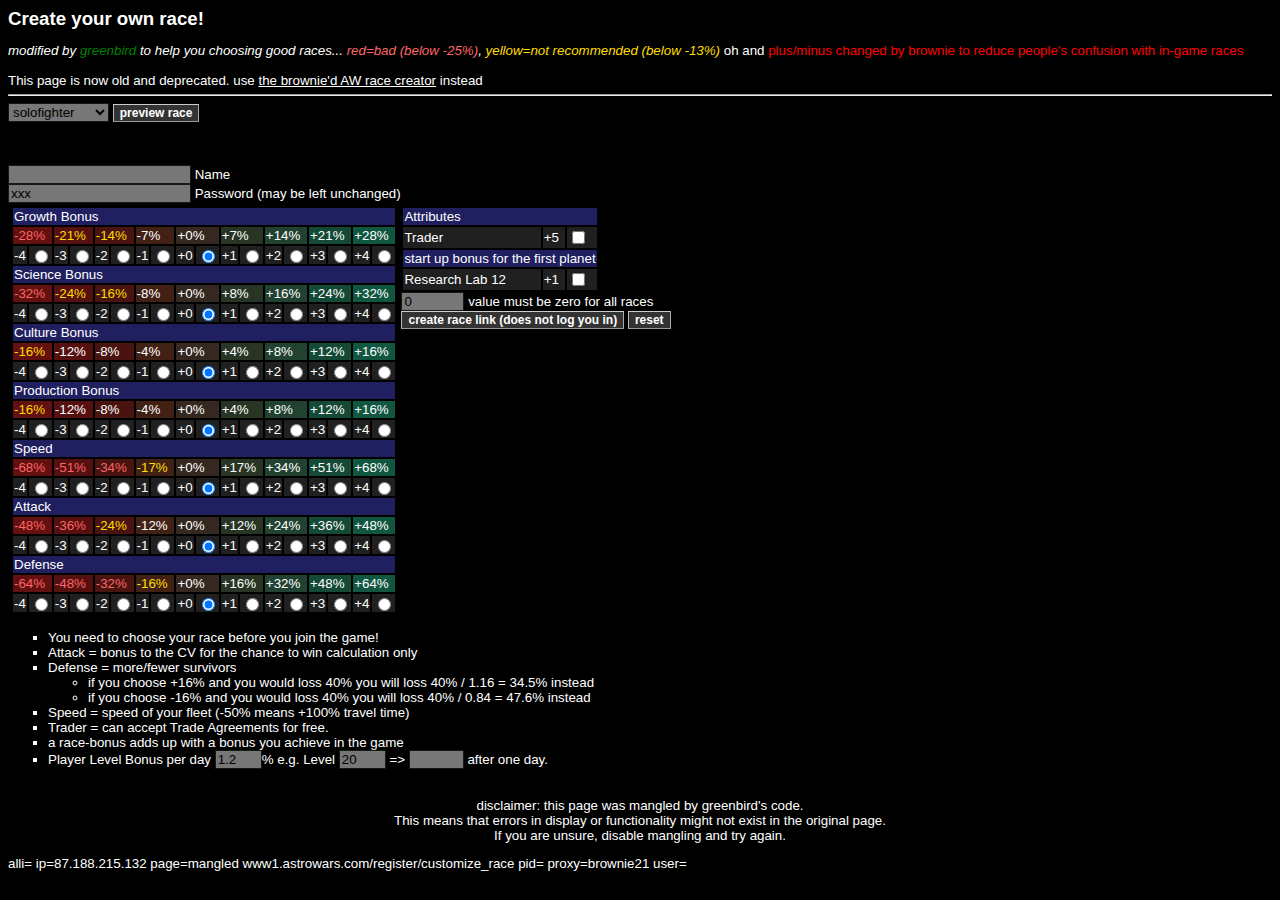
<file: html/gbt/customize_race.html>
<!DOCTYPE html PUBLIC "-//W3C//DTD HTML 4.01 Transitional//EN">
<html><head>
<meta http-equiv="Content-Type" content="text/html; charset=UTF-8">
<style type="text/css">
.bad { color : #f66;}
.nr { color : #fd0;}
	BODY, H1, A, TABLE, INPUT{
		font-family : Verdana, Arial, Helvetica, sans-serif;
		color : #FFFFFF;
	}
	BODY, TABLE {
	  font-size: 10pt;
	}
	H1 {
	  font-size: 14pt;
	}

INPUT.text, select {
BORDER-RIGHT: #131c13 1px solid; BORDER-TOP: #131c13 1px solid; FONT-SIZE: 10pt; BORDER-LEFT: #131c13 1px solid; COLOR: #000000; BORDER-BOTTOM: #131c13 1px solid; FONT-FAMILY: Verdana, Arial, Helvetica, sans-serif; BACKGROUND-COLOR: #777777
}
INPUT.smbutton {
	BORDER-RIGHT: #aaaaaa 1px solid; BORDER-TOP: #cccccc 1px solid; FONT-WEIGHT: bold; FONT-SIZE: 9pt; BORDER-LEFT: #bbbbbb 1px solid; COLOR: #ffffff; BORDER-BOTTOM: #999999 1px solid; BACKGROUND-COLOR: #333333
}

</style><title>Create your own race!</title>
<script language="JavaScript" type="text/javascript"><!--
document.race.reset();
//--></script>

<script language="JavaScript" type="text/javascript">
<!-- Begin
var total = 0;
var growth = 0;
var culture = 0;
var science = 0;
var produktion = 0;
var attack = 0;
var defense = 0;
var speed = 0;
var trade = 0;

function resetform() {
total = 0;
growth = 0;
culture = 0;
science = 0;
produktion = 0;
attack = 0;
defense = 0;
speed = 0;
trade = 0;
document.race.mysubmitbutton.disabled = false;
}
function checkform(f) {
var myform = document.race;
for(var i=0;i<myform.length;++i) {
	if(myform.elements[i].type=='checkbox') {
	  myform.elements[i].checked=false;
	}
}

}
function display(element,num) {
if (element.checked) {
total = total - num;
} else {
total = total + num;
}
update(element);
}
function update(element) {
element.form.num.value = total + growth + culture + produktion + science + attack + defense + speed + trade;
element.form.num2.value = (12 - attack - defense - speed)/10;
element.form.num4.value=element.form.num3.value * (1 +
element.form.num2.value/100);

if (element.form.num.value == 0)
  element.form.mysubmitbutton.disabled = false;
else
  element.form.mysubmitbutton.disabled = true;

}
function updategrowth(element,value) {
growth = value/1;
update(element);
}
function updatescience(element,value) {
science = value/1;
update(element);
}
function updateproduktion(element,value) {
produktion = value/1;
update(element);
}
function updateculture(element,value) {
culture = value/1;
update(element);
}
function updateattack(element,value) {
attack = value/1;
update(element);
}
function updatedefense(element,value) {
defense = value/1;
update(element);
}
function updatespeed(element,value) {
speed = value/1;
update(element);
}
function updatetrade(element,value) {
trade = value/1;
update(element);
}

// End -->

</script>
<link type="image/vnd.microsoft.icon" rel="icon" href="http://aw.lsmod.de/awfavicon.ico">
<link rel="shortcut icon" href="http://aw.lsmod.de/awfavicon.ico"></head><body onload="checkform(this)" bgcolor="#000000">
<h1>Create your own race!</h1><i>modified by <span style="color: green;">greenbird</span> to help you choosing good races... <span class="bad">red=bad (below -25%)</span>, <span class="nr">yellow=not recommended (below -13%)</span></i> oh and <span style="color: red;">plus/minus changed by brownie to reduce people's confusion with in-game races</span>
<br>
<br>
This page is now old and deprecated. use <a href="http://aw21.zq1.de/register/customize_race.php">the brownie'd AW race creator</a> instead
<hr>

<!-- test ground -->
<script language="JavaScript" type="text/javascript"><!--
var races = [[-1,4,0,-4,4,-1,-2,0],[-1,0,0,-2,4,0,-1,0],[-3,0,2,-2,4,0,-1,0],[-3,-1,-2,-2,4,3,1,0],[-3,-2,-4,0,4,4,1,0],[-1,0,0,0,-4,4,1,0],[-3,-1,-1,4,-4,4,1,0],[-2,-2,0,0,-4,4,4,0],[-3,-3,0,0,-4,4,1,1],[-4,-4,3,4,-4,4,1,0]];
var racestr = ["growth", "science", "culture", "produktion", "speed", "attack", "defense"];
function use_race_template(race)
{
	var raceform=document.getElementsByName('race')[0];
	for(i=0; i<7; ++i) {
		document.getElementsByName(racestr[i])[race[i]+4].checked=true;
		eval(racestr[i]+"="+(-race[i]));
	}
	document.getElementsByName("auswahl[]")[0].checked=(race[7]!=0); trade=-race[7]*5;
	update(document.getElementsByName("growth")[0]);
}
//-->
</script>


<form name="racetypeform" action="">
<select name="racetype" id="racetype">
<option value=0>ultraspeedy</option>
<option value=1>speedy</option>
<option value=2>teamspeedy</option>
<option value=3>heavyspeedy</option>
<option value=4 selected>solofighter</option>
<option value=5>fighter</option>
<option value=6>prodfighter</option>
<option value=7>heavyfighter</option>
<option value=8>traderfighter</option>
<option value=9>teamfighter</option>
</select>
<input type="button" class="smbutton" value="preview race" onclick="use_race_template(races[document.getElementById('racetype').value])">
</form>
<br>


<br>
<form name="race" method="post" action="http://aw.lsmod.de/cgi-bin/public/racelink">
<input name="name" class="text"> Name <br>
<!--input name="id" class="text"> Player ID<br-->
<input name="pw" class="text" value="xxx"> Password (may be left unchanged)<br>

<table border="0"><tbody><tr valign="top"><td>
<table border="0">
<tbody><tr bgcolor="#202060"><td colspan="18">Growth Bonus</td></tr>
<tr bgcolor="#282828">
<td colspan="2" class="bad" bgcolor="#631010">-28%</td><td colspan="2" class="nr" bgcolor="#561010">-21%</td><td colspan="2" class="nr" bgcolor="#491410">-14%</td><td colspan="2" bgcolor="#422115">-7%</td><td colspan="2" bgcolor="#352820">+0%</td><td colspan="2" bgcolor="#283525">+7%</td><td colspan="2" bgcolor="#214230">+14%</td><td colspan="2" bgcolor="#144935">+21%</td><td colspan="2" bgcolor="#105640">+28%</td></tr>
<tr bgcolor="#202020">
<td>-4</td><td><input name="growth" value="-4" onclick="updategrowth(this,4)" type="radio"></td><td>-3</td><td><input name="growth" value="-3" onclick="updategrowth(this,3)" type="radio"></td><td>-2</td><td><input name="growth" value="-2" onclick="updategrowth(this,2)" type="radio"></td><td>-1</td><td><input name="growth" value="-1" onclick="updategrowth(this,1)" type="radio"></td><td>+0</td><td><input name="growth" value="0" onclick="updategrowth(this,0)" checked="checked" type="radio"></td><td>+1</td><td><input name="growth" value="1" onclick="updategrowth(this,-1)" type="radio"></td><td>+2</td><td><input name="growth" value="2" onclick="updategrowth(this,-2)" type="radio"></td><td>+3</td><td><input name="growth" value="3" onclick="updategrowth(this,-3)" type="radio"></td><td>+4</td><td><input name="growth" value="4" onclick="updategrowth(this,-4)" type="radio"></td></tr>
<tr bgcolor="#202060"><td colspan="18">Science Bonus</td></tr>
<tr bgcolor="#282828">
<td colspan="2" class="bad" bgcolor="#631010">-32%</td><td colspan="2" class="nr" bgcolor="#561010">-24%</td><td colspan="2" class="nr" bgcolor="#491410">-16%</td><td colspan="2" bgcolor="#422115">-8%</td><td colspan="2" bgcolor="#352820">+0%</td><td colspan="2" bgcolor="#283525">+8%</td><td colspan="2" bgcolor="#214230">+16%</td><td colspan="2" bgcolor="#144935">+24%</td><td colspan="2" bgcolor="#105640">+32%</td></tr>
<tr bgcolor="#202020">
<td>-4</td><td><input name="science" value="-4" onclick="updatescience(this,4)" type="radio"></td><td>-3</td><td><input name="science" value="-3" onclick="updatescience(this,3)" type="radio"></td><td>-2</td><td><input name="science" value="-2" onclick="updatescience(this,2)" type="radio"></td><td>-1</td><td><input name="science" value="-1" onclick="updatescience(this,1)" type="radio"></td><td>+0</td><td><input name="science" value="0" onclick="updatescience(this,0)" checked="checked" type="radio"></td><td>+1</td><td><input name="science" value="1" onclick="updatescience(this,-1)" type="radio"></td><td>+2</td><td><input name="science" value="2" onclick="updatescience(this,-2)" type="radio"></td><td>+3</td><td><input name="science" value="3" onclick="updatescience(this,-3)" type="radio"></td><td>+4</td><td><input name="science" value="4" onclick="updatescience(this,-4)" type="radio"></td></tr>

<tr bgcolor="#202060"><td colspan="18">Culture Bonus</td></tr>
<tr bgcolor="#282828">
<td colspan="2" class="nr" bgcolor="#631010">-16%</td><td colspan="2" bgcolor="#561010">-12%</td><td colspan="2" bgcolor="#491410">-8%</td><td colspan="2" bgcolor="#422115">-4%</td><td colspan="2" bgcolor="#352820">+0%</td><td colspan="2" bgcolor="#283525">+4%</td><td colspan="2" bgcolor="#214230">+8%</td><td colspan="2" bgcolor="#144935">+12%</td><td colspan="2" bgcolor="#105640">+16%</td></tr>
<tr bgcolor="#202020"><td>-4</td><td><input name="culture" value="-4" onclick="updateculture(this,4)" type="radio"></td><td>-3</td><td><input name="culture" value="-3" onclick="updateculture(this,3)" type="radio"></td><td>-2</td><td><input name="culture" value="-2" onclick="updateculture(this,2)" type="radio"></td><td>-1</td><td><input name="culture" value="-1" onclick="updateculture(this,1)" type="radio"></td><td>+0</td><td><input name="culture" value="0" onclick="updateculture(this,0)" checked="checked" type="radio"></td><td>+1</td><td><input name="culture" value="1" onclick="updateculture(this,-1)" type="radio"></td><td>+2</td><td><input name="culture" value="2" onclick="updateculture(this,-2)" type="radio"></td><td>+3</td><td><input name="culture" value="3" onclick="updateculture(this,-3)" type="radio"></td><td>+4</td><td><input name="culture" value="4" onclick="updateculture(this,-4)" type="radio"></td></tr>

<tr bgcolor="#202060"><td colspan="18">Production Bonus</td></tr>
<tr bgcolor="#282828"><td colspan="2" class="nr" bgcolor="#631010">-16%</td><td colspan="2" bgcolor="#561010">-12%</td><td colspan="2" bgcolor="#491410">-8%</td><td colspan="2" bgcolor="#422115">-4%</td><td colspan="2" bgcolor="#352820">+0%</td><td colspan="2" bgcolor="#283525">+4%</td><td colspan="2" bgcolor="#214230">+8%</td><td colspan="2" bgcolor="#144935">+12%</td><td colspan="2" bgcolor="#105640">+16%</td></tr>
<tr bgcolor="#202020">
<td>-4</td><td><input name="produktion" value="-4" onclick="updateproduktion(this,4)" type="radio"></td><td>-3</td><td><input name="produktion" value="-3" onclick="updateproduktion(this,3)" type="radio"></td><td>-2</td><td><input name="produktion" value="-2" onclick="updateproduktion(this,2)" type="radio"></td><td>-1</td><td><input name="produktion" value="-1" onclick="updateproduktion(this,1)" type="radio"></td><td>+0</td><td><input name="produktion" value="0" onclick="updateproduktion(this,0)" checked="checked" type="radio"></td><td>+1</td><td><input name="produktion" value="1" onclick="updateproduktion(this,-1)" type="radio"></td><td>+2</td><td><input name="produktion" value="2" onclick="updateproduktion(this,-2)" type="radio"></td><td>+3</td><td><input name="produktion" value="3" onclick="updateproduktion(this,-3)" type="radio"></td><td>+4</td><td><input name="produktion" value="4" onclick="updateproduktion(this,-4)" type="radio"></td></tr>


<tr bgcolor="#202060"><td colspan="18">Speed</td></tr>
<tr bgcolor="#282828"><td colspan="2" class="bad" bgcolor="#631010">-68%</td><td colspan="2" class="bad" bgcolor="#561010">-51%</td><td colspan="2" class="bad" bgcolor="#491410">-34%</td><td colspan="2" class="nr" bgcolor="#422115">-17%</td><td colspan="2" bgcolor="#352820">+0%</td><td colspan="2" bgcolor="#283525">+17%</td><td colspan="2" bgcolor="#214230">+34%</td><td colspan="2" bgcolor="#144935">+51%</td><td colspan="2" bgcolor="#105640">+68%</td></tr>
<tr bgcolor="#202020">
<td>-4</td><td><input name="speed" value="-4" onclick="updatespeed(this,4)" type="radio"></td><td>-3</td><td><input name="speed" value="-3" onclick="updatespeed(this,3)" type="radio"></td><td>-2</td><td><input name="speed" value="-2" onclick="updatespeed(this,2)" type="radio"></td><td>-1</td><td><input name="speed" value="-1" onclick="updatespeed(this,1)" type="radio"></td><td>+0</td><td><input name="speed" value="0" onclick="updatespeed(this,0)" checked="checked" type="radio"></td><td>+1</td><td><input name="speed" value="1" onclick="updatespeed(this,-1)" type="radio"></td><td>+2</td><td><input name="speed" value="2" onclick="updatespeed(this,-2)" type="radio"></td><td>+3</td><td><input name="speed" value="3" onclick="updatespeed(this,-3)" type="radio"></td><td>+4</td><td><input name="speed" value="4" onclick="updatespeed(this,-4)" type="radio"></td></tr>
<tr bgcolor="#202060"><td colspan="18">Attack</td></tr>
<tr bgcolor="#282828"><td colspan="2" class="bad" bgcolor="#631010">-48%</td><td colspan="2" class="bad" bgcolor="#561010">-36%</td><td colspan="2" class="nr" bgcolor="#491410">-24%</td><td colspan="2" class="" bgcolor="#422115">-12%</td><td colspan="2" bgcolor="#352820">+0%</td><td colspan="2" bgcolor="#283525">+12%</td><td colspan="2" bgcolor="#214230">+24%</td><td colspan="2" bgcolor="#144935">+36%</td><td colspan="2" bgcolor="#105640">+48%</td></tr>
<tr bgcolor="#202020"><td>-4</td><td><input name="attack" value="-4" onclick="updateattack(this,4)" type="radio"></td><td>-3</td><td><input name="attack" value="-3" onclick="updateattack(this,3)" type="radio"></td><td>-2</td><td><input name="attack" value="-2" onclick="updateattack(this,2)" type="radio"></td><td>-1</td><td><input name="attack" value="-1" onclick="updateattack(this,1)" type="radio"></td><td>+0</td><td><input name="attack" value="0" onclick="updateattack(this,0)" checked="checked" type="radio"></td><td>+1</td><td><input name="attack" value="1" onclick="updateattack(this,-1)" type="radio"></td><td>+2</td><td><input name="attack" value="2" onclick="updateattack(this,-2)" type="radio"></td><td>+3</td><td><input name="attack" value="3" onclick="updateattack(this,-3)" type="radio"></td><td>+4</td><td><input name="attack" value="4" onclick="updateattack(this,-4)" type="radio"></td></tr>
<tr bgcolor="#202060"><td colspan="18">Defense</td></tr>
<tr bgcolor="#282828"><td colspan="2" class="bad" bgcolor="#631010">-64%</td><td colspan="2" class="bad" bgcolor="#561010">-48%</td><td colspan="2" class="bad" bgcolor="#491410">-32%</td><td colspan="2" class="nr" bgcolor="#422115">-16%</td><td colspan="2" bgcolor="#352820">+0%</td><td colspan="2" bgcolor="#283525">+16%</td><td colspan="2" bgcolor="#214230">+32%</td><td colspan="2" bgcolor="#144935">+48%</td><td colspan="2" bgcolor="#105640">+64%</td></tr>
<tr bgcolor="#202020"><td>-4</td><td><input name="defense" value="-4" onclick="updatedefense(this,4)" type="radio"></td><td>-3</td><td><input name="defense" value="-3" onclick="updatedefense(this,3)" type="radio"></td><td>-2</td><td><input name="defense" value="-2" onclick="updatedefense(this,2)" type="radio"></td><td>-1</td><td><input name="defense" value="-1" onclick="updatedefense(this,1)" type="radio"></td><td>+0</td><td><input name="defense" value="0" onclick="updatedefense(this,0)" checked="checked" type="radio"></td><td>+1</td><td><input name="defense" value="1" onclick="updatedefense(this,-1)" type="radio"></td><td>+2</td><td><input name="defense" value="2" onclick="updatedefense(this,-2)" type="radio"></td><td>+3</td><td><input name="defense" value="3" onclick="updatedefense(this,-3)" type="radio"></td><td>+4</td><td><input name="defense" value="4" onclick="updatedefense(this,-4)" type="radio"></td></tr>

</tbody></table></td><td>
<table border="0">
<tbody><tr bgcolor="#202060"><td colspan="3">Attributes</td></tr>
<tr bgcolor="#202020"><td>Trader</td><td>+5</td><td><input name="auswahl[]" value="1" onclick="display(this,5)" type="checkbox"></td></tr>


<tr bgcolor="#202060"><td colspan="3">start up bonus for the first planet</td></tr>
<tr bgcolor="#202020"><td>Research Lab 12</td><td>+1</td><td><input name="auswahl[]" value="4" onclick="display(this,1)" type="checkbox"></td></tr>
</tbody></table>
<input value="0" name="num" size="5" onfocus="this.blur()" class="text" type="text"> value must be zero for all races<br>
<input name="mysubmitbutton" value="create race link (does not log you in)" class="smbutton" type="submit"> <input value="reset" class="smbutton" onclick="resetform()" type="reset"><input name="gogo" value="gogo" type="hidden"><br></td></tr></tbody></table>
<input name="name2" value="" type="hidden">
<input name="id2" value="" type="hidden">
<input name="pw2" value="" type="hidden">

<ul type="square">
<li>You need to choose your race before you join the game!</li>
<li>Attack  = bonus to the CV for the chance to win calculation only</li>
<li>Defense = more/fewer survivors<ul><li>if you choose +16% and you would loss 40% you will loss 40% / 1.16 = 34.5% instead</li>
<li>if you choose -16% and you would loss 40% you will loss 40% / 0.84 = 47.6% instead</li></ul></li>
<li>Speed = speed of your fleet (-50% means +100% travel time)</li>
<li>Trader = can accept Trade Agreements for free.</li>
<li>a race-bonus adds up with a bonus you achieve in the game</li>
<li>Player Level Bonus per day <input value="1.2" name="num2" size="3" onfocus="this.blur()" class="text" type="text">% e.g. Level <input value="20" name="num3" size="3" class="text" type="text"> =&gt;
<input value="" name="num4" size="4" onfocus="this.blur()" class="text" type="text"> after one
day.</li>
</ul>
</form>
<!-- start greenbird disclaimer -->
<p id="disclaimer" style="text-align: center; color: white; background-color: black;"><br>disclaimer: this page was mangled by greenbird's code. <br>This means that errors in display or functionality might not exist in the original page. <br>If you are unsure, disable mangling and try again.</p><p id="bmwinfo"><span class="bottom_key">alli=</span><span class="bottom_value"></span> <span class="bottom_key">ip=</span><span class="bottom_value">87.188.215.132</span> <span class="bottom_key">page=</span><span class="bottom_value">mangled www1.astrowars.com/register/customize_race</span> <span class="bottom_key">pid=</span><span class="bottom_value"></span> <span class="bottom_key">proxy=</span><span class="bottom_value">brownie21</span> <span class="bottom_key">user=</span><span class="bottom_value"></span></p>
<!-- end greenbird disclaimer -->
 </body></html>
</file>
